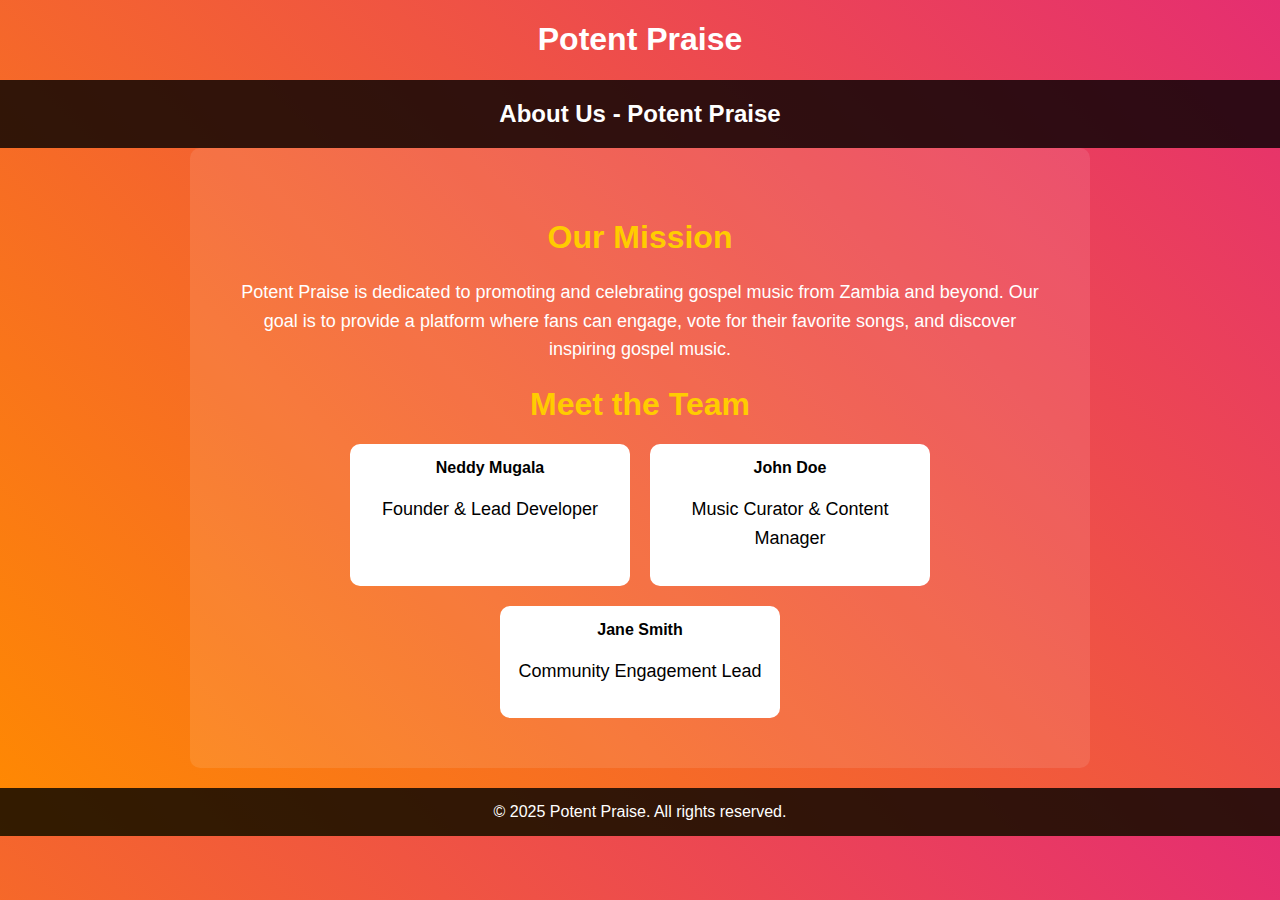
<file: about.html>
<!DOCTYPE html>
<html lang="en">
<head>
    <meta charset="UTF-8">
    <meta name="viewport" content="width=device-width, initial-scale=1.0">
    <title>About Us - Potent Praise</title>
    <style>
        body {
            font-family: Arial, sans-serif;
            margin: 0;
            padding: 0;
            background: linear-gradient(45deg, #ff8a00, #e52e71);
            color: white;
            text-align: center;
        }
        h1, a {
            text-decoration: none;
            color : white;
            font-family : arial, sans-serif;
        }
        header {
            background: rgba(0, 0, 0, 0.8);
            padding: 20px;
            font-size: 24px;
            font-weight: bold;
        }
        .content {
            padding: 50px;
            max-width: 800px;
            margin: auto;
            background: rgba(255, 255, 255, 0.1);
            border-radius: 10px;
        }
        h1 {
            color: #ffcc00;
        }
        p {
            font-size: 18px;
            line-height: 1.6;
        }
        .team {
            display: flex;
            justify-content: center;
            gap: 20px;
            flex-wrap: wrap;
        }
        .team-member {
            background: white;
            color: black;
            padding: 15px;
            border-radius: 10px;
            width: 250px;
            text-align: center;
        }
        footer {
            background: rgba(0, 0, 0, 0.8);
            padding: 15px;
            margin-top: 20px;
        }
    </style>
</head>
<body>
    <H1> <a href="index.html">Potent Praise</a></H1>
    <header>
        About Us - Potent Praise
    </header>
    <div class="content">
        <h1>Our Mission</h1>
        <p>
            Potent Praise is dedicated to promoting and celebrating gospel music from Zambia and beyond. 
            Our goal is to provide a platform where fans can engage, vote for their favorite songs, and 
            discover inspiring gospel music.
        </p>
        <h1>Meet the Team</h1>
        <div class="team">
            <div class="team-member">
                <strong>Neddy Mugala</strong>
                <p>Founder & Lead Developer</p>
            </div>
            <div class="team-member">
                <strong>John Doe</strong>
                <p>Music Curator & Content Manager</p>
            </div>
            <div class="team-member">
                <strong>Jane Smith</strong>
                <p>Community Engagement Lead</p>
            </div>
        </div>
    </div>
    <footer>
        &copy; 2025 Potent Praise. All rights reserved.
    </footer>
</body>
</html>
</file>
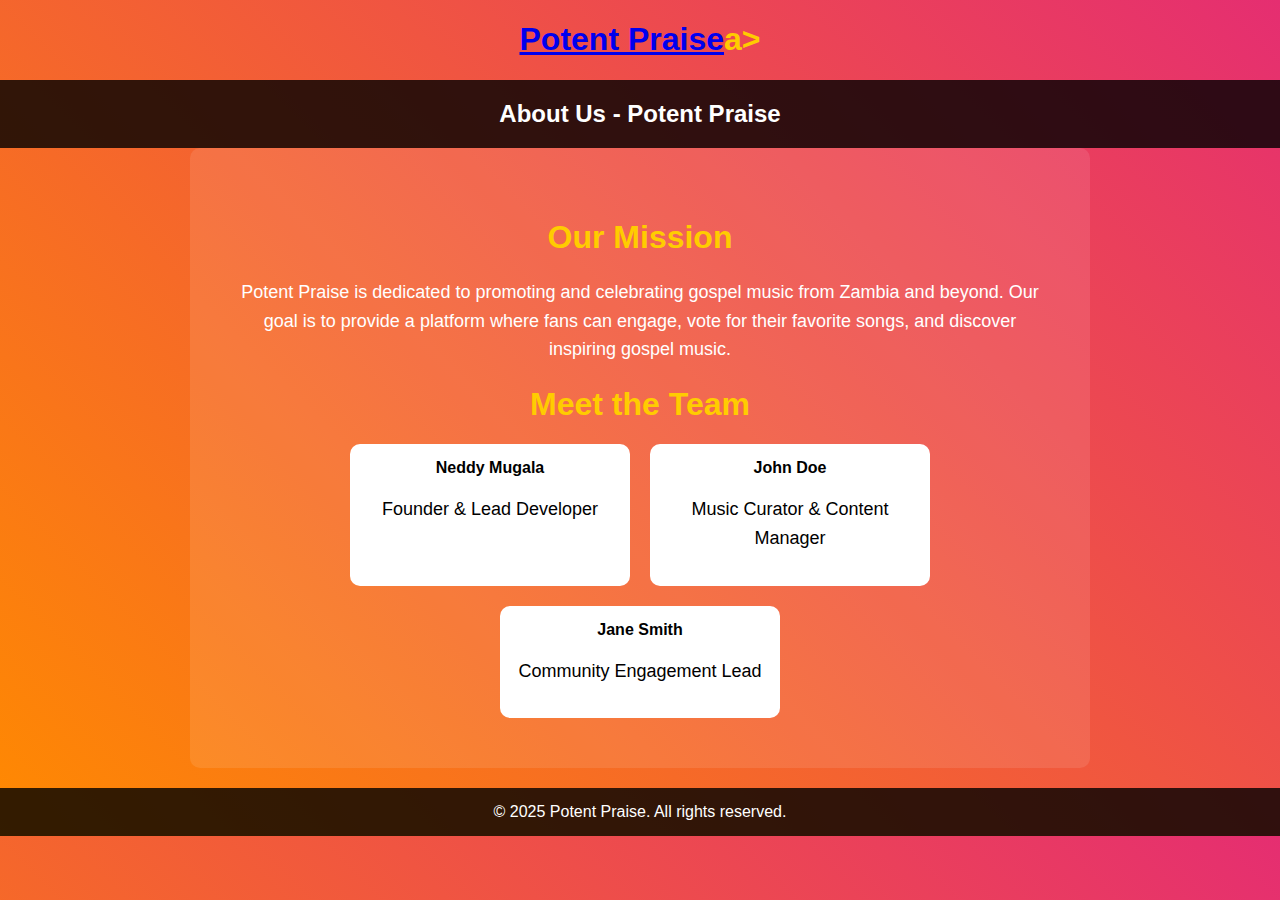
<file: contact.html>
<!DOCTYPE html>
<html lang="en">
<head>
    <meta charset="UTF-8">
    <meta name="viewport" content="width=device-width, initial-scale=1.0">
    <title>About Us - Potent Praise</title>
    <style>
        body {
            font-family: Arial, sans-serif;
            margin: 0;
            padding: 0;
            background: linear-gradient(45deg, #ff8a00, #e52e71);
            color: white;
            text-align: center;
        }
        header {
            background: rgba(0, 0, 0, 0.8);
            padding: 20px;
            font-size: 24px;
            font-weight: bold;
        }
        .content {
            padding: 50px;
            max-width: 800px;
            margin: auto;
            background: rgba(255, 255, 255, 0.1);
            border-radius: 10px;
        }
        h1 {
            color: #ffcc00;
        }
        p {
            font-size: 18px;
            line-height: 1.6;
        }
        .team {
            display: flex;
            justify-content: center;
            gap: 20px;
            flex-wrap: wrap;
        }
        .team-member {
            background: white;
            color: black;
            padding: 15px;
            border-radius: 10px;
            width: 250px;
            text-align: center;
        }
        footer {
            background: rgba(0, 0, 0, 0.8);
            padding: 15px;
            margin-top: 20px;
        }
    </style>
</head>
<body>
    <H1> <a href="index.html">Potent Praise</a>a></H1>
    <header>
        About Us - Potent Praise
    </header>
    <div class="content">
        <h1>Our Mission</h1>
        <p>
            Potent Praise is dedicated to promoting and celebrating gospel music from Zambia and beyond. 
            Our goal is to provide a platform where fans can engage, vote for their favorite songs, and 
            discover inspiring gospel music.
        </p>
        <h1>Meet the Team</h1>
        <div class="team">
            <div class="team-member">
                <strong>Neddy Mugala</strong>
                <p>Founder & Lead Developer</p>
            </div>
            <div class="team-member">
                <strong>John Doe</strong>
                <p>Music Curator & Content Manager</p>
            </div>
            <div class="team-member">
                <strong>Jane Smith</strong>
                <p>Community Engagement Lead</p>
            </div>
        </div>
    </div>
    <footer>
        &copy; 2025 Potent Praise. All rights reserved.
    </footer>
</body>
</html>
</file>
